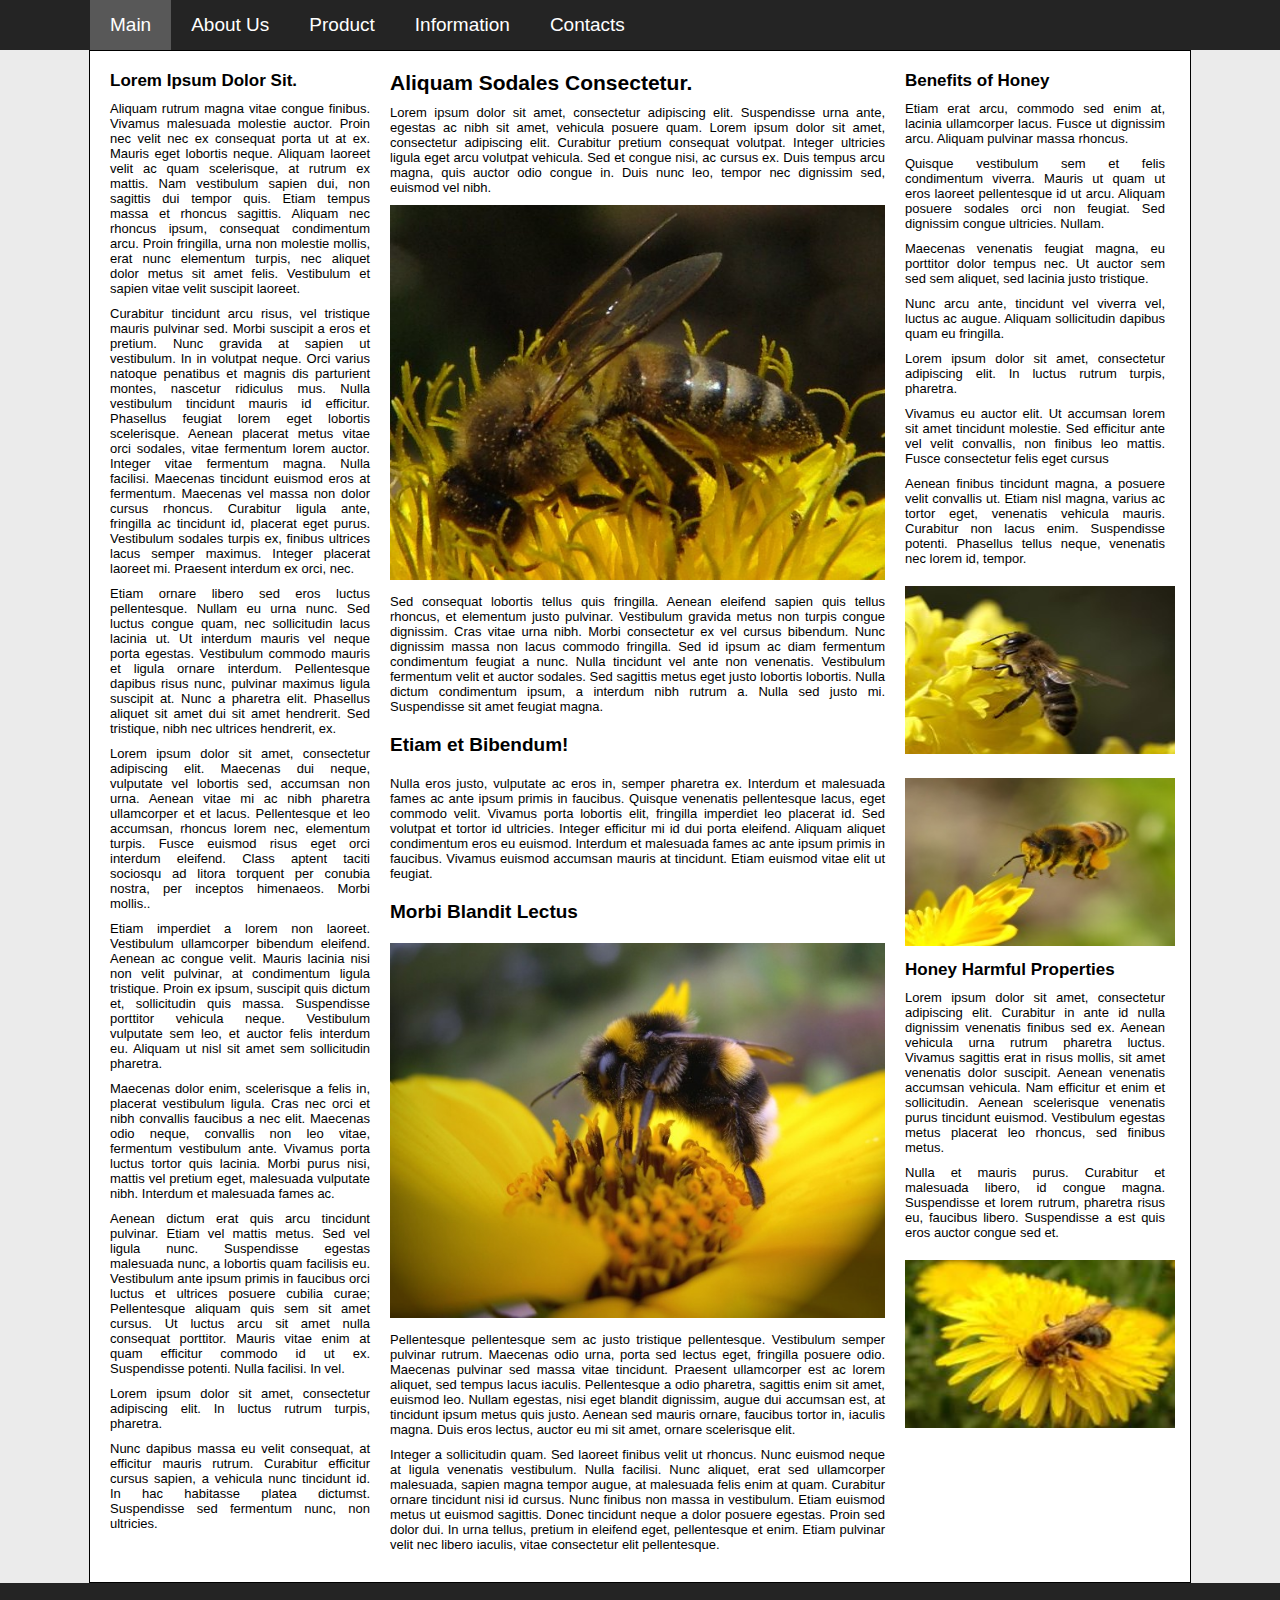
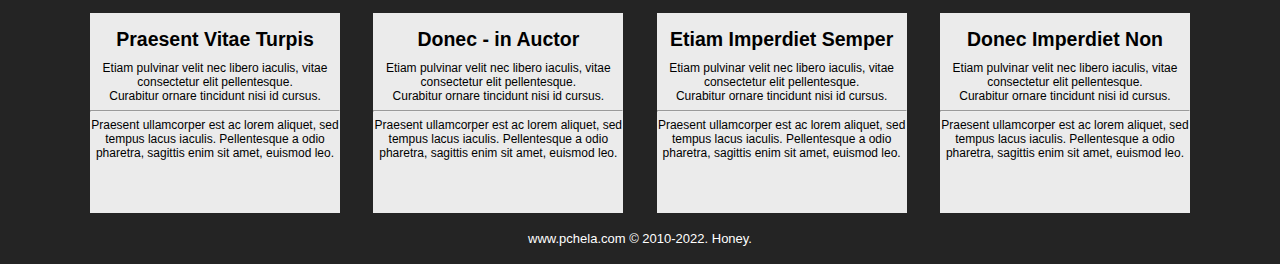
<file: maket_2/index.html>
<!DOCTYPE html>
<html lang="en">
<head>
	<meta charset="UTF-8">
	<meta http-equiv="X-UA-Compatible" content="IE=edge">
	<meta name="viewport" content="width=device-width, initial-scale=1.0">
	<link rel="stylesheet" href="css/style.css">
	<title>Document</title>
</head>
<body>
	<header>
		<nav>
			<a href="#" class="active">Main</a>
			<a href="#">About Us</a>
			<a href="#">Product</a>
			<a href="#">Information</a>
			<a href="#">Contacts</a>
		</nav>
	</header>
	<div class="wrapper">
		<aside>
			<h2>Lorem Ipsum Dolor Sit.</h2>
			<p>Aliquam rutrum magna vitae congue finibus. Vivamus malesuada molestie auctor. Proin nec velit nec ex consequat porta ut at ex. Mauris eget lobortis neque. Aliquam laoreet velit ac quam scelerisque, at rutrum ex mattis. Nam vestibulum sapien dui, non sagittis dui tempor quis. Etiam tempus massa et rhoncus sagittis. Aliquam nec rhoncus ipsum, consequat condimentum arcu. Proin fringilla, urna non molestie mollis, erat nunc elementum turpis, nec aliquet dolor metus sit amet felis. Vestibulum et sapien vitae velit suscipit laoreet.</p>
			<p>Curabitur tincidunt arcu risus, vel tristique mauris pulvinar sed. Morbi suscipit a eros et pretium. Nunc gravida at sapien ut vestibulum. In in volutpat neque. Orci varius natoque penatibus et magnis dis parturient montes, nascetur ridiculus mus. Nulla vestibulum tincidunt mauris id efficitur. Phasellus feugiat lorem eget lobortis scelerisque. Aenean placerat metus vitae orci sodales, vitae fermentum lorem auctor. Integer vitae fermentum magna. Nulla facilisi. Maecenas tincidunt euismod eros at fermentum. Maecenas vel massa non dolor cursus rhoncus. Curabitur ligula ante, fringilla ac tincidunt id, placerat eget purus. Vestibulum sodales turpis ex, finibus ultrices lacus semper maximus. Integer placerat laoreet mi. Praesent interdum ex orci, nec.</p>
			<p>Etiam ornare libero sed eros luctus pellentesque. Nullam eu urna nunc. Sed luctus congue quam, nec sollicitudin lacus lacinia ut. Ut interdum mauris vel neque porta egestas. Vestibulum commodo mauris et ligula ornare interdum. Pellentesque dapibus risus nunc, pulvinar maximus ligula suscipit at. Nunc a pharetra elit. Phasellus aliquet sit amet dui sit amet hendrerit. Sed tristique, nibh nec ultrices hendrerit, ex.</p>
			<p>Lorem ipsum dolor sit amet, consectetur adipiscing elit. Maecenas dui neque, vulputate vel lobortis sed, accumsan non urna. Aenean vitae mi ac nibh pharetra ullamcorper et et lacus. Pellentesque et leo accumsan, rhoncus lorem nec, elementum turpis. Fusce euismod risus eget orci interdum eleifend. Class aptent taciti sociosqu ad litora torquent per conubia nostra, per inceptos himenaeos. Morbi mollis..</p>
			<p>Etiam imperdiet a lorem non laoreet. Vestibulum ullamcorper bibendum eleifend. Aenean ac congue velit. Mauris lacinia nisi non velit pulvinar, at condimentum ligula tristique. Proin ex ipsum, suscipit quis dictum et, sollicitudin quis massa. Suspendisse porttitor vehicula neque. Vestibulum vulputate sem leo, et auctor felis interdum eu. Aliquam ut nisl sit amet sem sollicitudin pharetra.</p>
			<p>Maecenas dolor enim, scelerisque a felis in, placerat vestibulum ligula. Cras nec orci et nibh convallis faucibus a nec elit. Maecenas odio neque, convallis non leo vitae, fermentum vestibulum ante. Vivamus porta luctus tortor quis lacinia. Morbi purus nisi, mattis vel pretium eget, malesuada vulputate nibh. Interdum et malesuada fames ac.</p>
			<p>Aenean dictum erat quis arcu tincidunt pulvinar. Etiam vel mattis metus. Sed vel ligula nunc. Suspendisse egestas malesuada nunc, a lobortis quam facilisis eu. Vestibulum ante ipsum primis in faucibus orci luctus et ultrices posuere cubilia curae; Pellentesque aliquam quis sem sit amet cursus. Ut luctus arcu sit amet nulla consequat porttitor. Mauris vitae enim at quam efficitur commodo id ut ex. Suspendisse potenti. Nulla facilisi. In vel.</p>
			<p>Lorem ipsum dolor sit amet, consectetur adipiscing elit. In luctus rutrum turpis, pharetra.</p>
			<p>Nunc dapibus massa eu velit consequat, at efficitur mauris rutrum. Curabitur efficitur cursus sapien, a vehicula nunc tincidunt id. In hac habitasse platea dictumst. Suspendisse sed fermentum nunc, non ultricies.</p>
		</aside>
		<main>
			<h1>Aliquam Sodales Consectetur.</h1>
			<p>Lorem ipsum dolor sit amet, consectetur adipiscing elit. Suspendisse urna ante, egestas ac nibh sit amet, vehicula posuere quam. Lorem ipsum dolor sit amet, consectetur adipiscing elit. Curabitur pretium consequat volutpat. Integer ultricies ligula eget arcu volutpat vehicula. Sed et congue nisi, ac cursus ex. Duis tempus arcu magna, quis auctor odio congue in. Duis nunc leo, tempor nec dignissim sed, euismod vel nibh.</p>
			<img src="img/bee-1.jpg" alt="1">
			<p>Sed consequat lobortis tellus quis fringilla. Aenean eleifend sapien quis tellus rhoncus, et elementum justo pulvinar. Vestibulum gravida metus non turpis congue dignissim. Cras vitae urna nibh. Morbi consectetur ex vel cursus bibendum. Nunc dignissim massa non lacus commodo fringilla. Sed id ipsum ac diam fermentum condimentum feugiat a nunc. Nulla tincidunt vel ante non venenatis. Vestibulum fermentum velit et auctor sodales. Sed sagittis metus eget justo lobortis lobortis. Nulla dictum condimentum ipsum, a interdum nibh rutrum a. Nulla sed justo mi. Suspendisse sit amet feugiat magna.</p>
			<h2>Etiam et Bibendum!</h2>
			<p>Nulla eros justo, vulputate ac eros in, semper pharetra ex. Interdum et malesuada fames ac ante ipsum primis in faucibus. Quisque venenatis pellentesque lacus, eget commodo velit. Vivamus porta lobortis elit, fringilla imperdiet leo placerat id. Sed volutpat et tortor id ultricies. Integer efficitur mi id dui porta eleifend. Aliquam aliquet condimentum eros eu euismod. Interdum et malesuada fames ac ante ipsum primis in faucibus. Vivamus euismod accumsan mauris at tincidunt. Etiam euismod vitae elit ut feugiat.</p>
			<h2>Morbi Blandit Lectus</h2>
			<img src="img/bee-2.jpg" alt="2">
			<p>Pellentesque pellentesque sem ac justo tristique pellentesque. Vestibulum semper pulvinar rutrum. Maecenas odio urna, porta sed lectus eget, fringilla posuere odio. Maecenas pulvinar sed massa vitae tincidunt. Praesent ullamcorper est ac lorem aliquet, sed tempus lacus iaculis. Pellentesque a odio pharetra, sagittis enim sit amet, euismod leo. Nullam egestas, nisi eget blandit dignissim, augue dui accumsan est, at tincidunt ipsum metus quis justo. Aenean sed mauris ornare, faucibus tortor in, iaculis magna. Duis eros lectus, auctor eu mi sit amet, ornare scelerisque elit.</p>
			<p>Integer a sollicitudin quam. Sed laoreet finibus velit ut rhoncus. Nunc euismod neque at ligula venenatis vestibulum. Nulla facilisi. Nunc aliquet, erat sed ullamcorper malesuada, sapien magna tempor augue, at malesuada felis enim at quam. Curabitur ornare tincidunt nisi id cursus. Nunc finibus non massa in vestibulum. Etiam euismod metus ut euismod sagittis. Donec tincidunt neque a dolor posuere egestas. Proin sed dolor dui. In urna tellus, pretium in eleifend eget, pellentesque et enim. Etiam pulvinar velit nec libero iaculis, vitae consectetur elit pellentesque.</p>
		</main>
		<aside>
			<h2>Benefits of Honey</h2>
			<ul>
				<li>Etiam erat arcu, commodo sed enim at, lacinia ullamcorper lacus. Fusce ut dignissim arcu. Aliquam pulvinar massa rhoncus.</li>
				<li>Quisque vestibulum sem et felis condimentum viverra. Mauris ut quam ut eros laoreet pellentesque id ut arcu. Aliquam posuere sodales orci non feugiat. Sed dignissim congue ultricies. Nullam.</li>
				<li>Maecenas venenatis feugiat magna, eu porttitor dolor tempus nec. Ut auctor sem sed sem aliquet, sed lacinia justo tristique.</li>
				<li>Nunc arcu ante, tincidunt vel viverra vel, luctus ac augue. Aliquam sollicitudin dapibus quam eu fringilla.</li>
				<li>Lorem ipsum dolor sit amet, consectetur adipiscing elit. In luctus rutrum turpis, pharetra.</li>
				<li>Vivamus eu auctor elit. Ut accumsan lorem sit amet tincidunt molestie. Sed efficitur ante vel velit convallis, non finibus leo mattis. Fusce consectetur felis eget cursus</li>
				<li>Aenean finibus tincidunt magna, a posuere velit convallis ut. Etiam nisl magna, varius ac tortor eget, venenatis vehicula mauris. Curabitur non lacus enim. Suspendisse potenti. Phasellus tellus neque, venenatis nec lorem id, tempor.</li>
			</ul>
			<img src="img/bee-3.jpg" alt="3">
			<img src="img/bee-4.jpg" alt="4">
			<h2>Honey Harmful Properties</h2>
			<p>Lorem ipsum dolor sit amet, consectetur adipiscing elit. Curabitur in ante id nulla dignissim venenatis finibus sed ex. Aenean vehicula urna rutrum pharetra luctus. Vivamus sagittis erat in risus mollis, sit amet venenatis dolor suscipit. Aenean venenatis accumsan vehicula. Nam efficitur et enim et sollicitudin. Aenean scelerisque venenatis purus tincidunt euismod. Vestibulum egestas metus placerat leo rhoncus, sed finibus metus.</p>
			<p>Nulla et mauris purus. Curabitur et malesuada libero, id congue magna. Suspendisse et lorem rutrum, pharetra risus eu, faucibus libero. Suspendisse a est quis eros auctor congue sed et.</p>
			<img src="img/bee-5.jpg" alt="5">
		</aside>
	</div>
	<footer>
		<div class="footer_center">
			<div class="footer_wrp">
				<h2>Praesent Vitae Turpis</h2>
				<p>Etiam pulvinar velit nec libero iaculis, vitae consectetur elit pellentesque.</p>
				<p>Curabitur ornare tincidunt nisi id cursus.</p>
				<hr>
				<p>
					Praesent ullamcorper est ac lorem aliquet, sed tempus lacus iaculis. Pellentesque a odio pharetra, sagittis enim sit amet, euismod leo.</p>
			</div>
			<div class="footer_wrp">
				<h2>Donec - in Auctor</h2>
				<p>Etiam pulvinar velit nec libero iaculis, vitae consectetur elit pellentesque.</p>
				<p>Curabitur ornare tincidunt nisi id cursus.</p>
				<hr>
				<p>Praesent ullamcorper est ac lorem aliquet, sed tempus lacus iaculis. Pellentesque a odio pharetra, sagittis enim sit amet, euismod leo.</p>
			</div>
			<div class="footer_wrp">
				<h2>Etiam Imperdiet Semper
				</h2>
				<p>Etiam pulvinar velit nec libero iaculis, vitae consectetur elit pellentesque.</p>
				<p>Curabitur ornare tincidunt nisi id cursus.</p>
				<hr>
				<p>Praesent ullamcorper est ac lorem aliquet, sed tempus lacus iaculis. Pellentesque a odio pharetra, sagittis enim sit amet, euismod leo.</p>
			</div>
			<div class="footer_wrp">
				<h2>Donec Imperdiet Non</h2>
				<p>Etiam pulvinar velit nec libero iaculis, vitae consectetur elit pellentesque.</p>
				<p>Curabitur ornare tincidunt nisi id cursus.</p>
				<hr>
				<p>Praesent ullamcorper est ac lorem aliquet, sed tempus lacus iaculis. Pellentesque a odio pharetra, sagittis enim sit amet, euismod leo.</p>
			</div>
		</div>
		<div class="footer_honey">
			www.pchela.com © 2010-2022. Honey.
		</div>
	</footer>
</body>
</html>
</file>
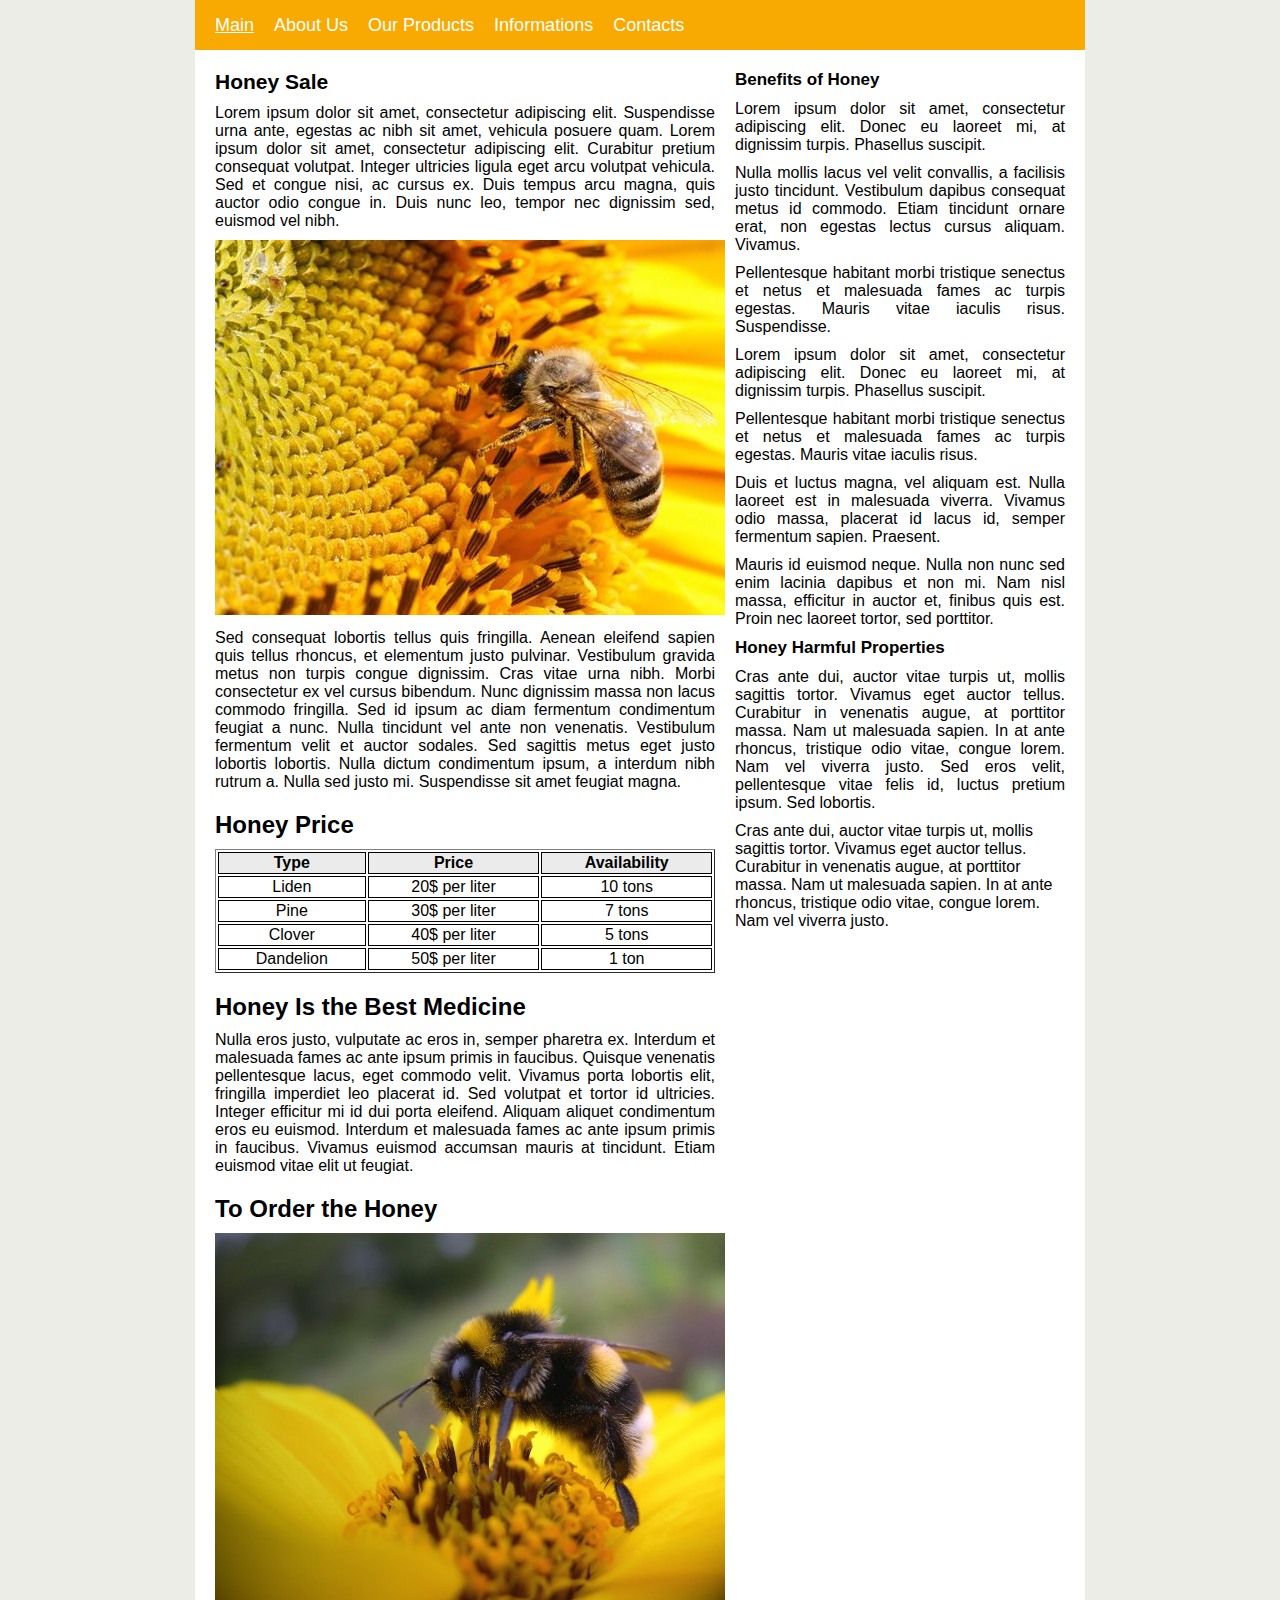
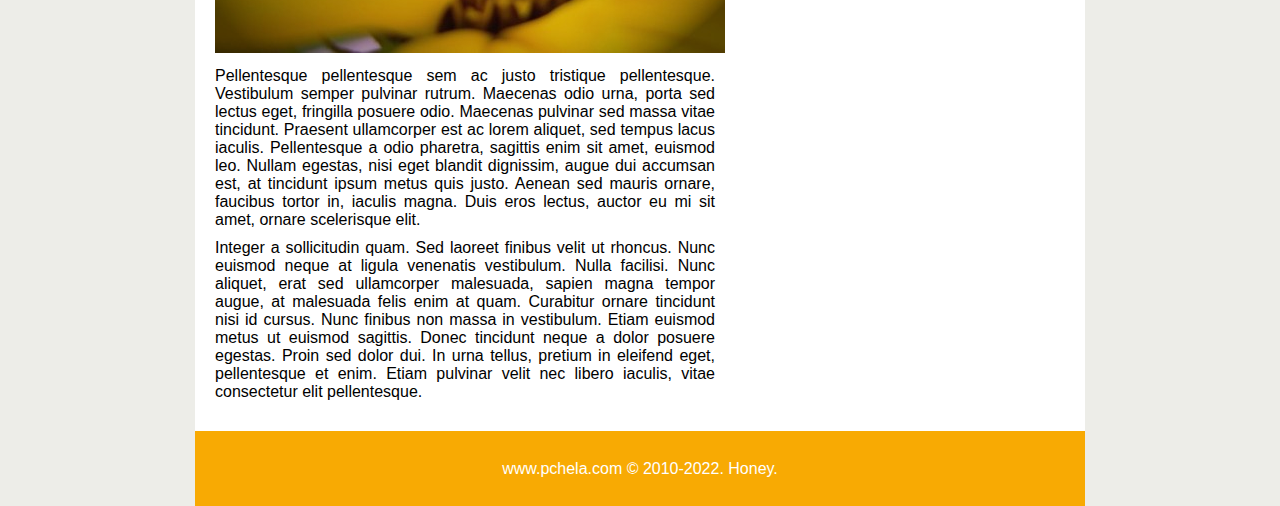
<file: maket_1/undex.html>
<!DOCTYPE html>
<html lang="en">
<head>
	<meta charset="UTF-8">
	<meta http-equiv="X-UA-Compatible" content="IE=edge">
	<meta name="viewport" content="width=device-width, initial-scale=1.0">
	<link rel="stylesheet" href="css/style.css">
	<title>Honey</title>
</head>
<body>
	<header class="wrapper">
		<nav id="menu">
			<a href="#" class="active">Main</a>
			<a href="#">About Us</a>
			<a href="#">Our Products</a>
			<a href="#">Informations</a>
			<a href="#">Contacts</a>
		</nav>
	</header>
	</div>
	<div class="wrapper">
		<main>
			<h1>Honey Sale</h1>
			<p>Lorem ipsum dolor sit amet, consectetur adipiscing elit. Suspendisse urna ante, egestas ac nibh sit amet, vehicula posuere quam. Lorem ipsum dolor sit amet, consectetur adipiscing elit. Curabitur pretium consequat volutpat. Integer ultricies ligula eget arcu volutpat vehicula. Sed et congue nisi, ac cursus ex. Duis tempus arcu magna, quis auctor odio congue in. Duis nunc leo, tempor nec dignissim sed, euismod vel nibh.</p>
			<p><img src="img/bee.jpg" alt=""></p>
			<p>Sed consequat lobortis tellus quis fringilla. Aenean eleifend sapien quis tellus rhoncus, et elementum justo pulvinar. Vestibulum gravida metus non turpis congue dignissim. Cras vitae urna nibh. Morbi consectetur ex vel cursus bibendum. Nunc dignissim massa non lacus commodo fringilla. Sed id ipsum ac diam fermentum condimentum feugiat a nunc. Nulla tincidunt vel ante non venenatis. Vestibulum fermentum velit et auctor sodales. Sed sagittis metus eget justo lobortis lobortis. Nulla dictum condimentum ipsum, a interdum nibh rutrum a. Nulla sed justo mi. Suspendisse sit amet feugiat magna.</p>
			<h2>Honey Price</h2>
			<table class="price" border="1px">
				<tr>
					<th>Type</th>
					<th>Price</th>
					<th>Availability</th>
				</tr>
				<tr>
					<td>Liden</td>
					<td>20$ per liter</td>
					<td>10 tons</td>
				</tr>
				<tr>
					<td>Pine</td>
					<td>30$ per liter</td>
					<td>7 tons</td>
				</tr>
				<tr>
					<td>Clover</td>
					<td>40$ per liter</td>
					<td>5 tons</td>
				</tr>
				<tr>
					<td>Dandelion</td>
					<td>50$ per liter</td>
					<td>1 ton</td>
				</tr>
			</table>
			<h2>Honey Is the Best Medicine</h2>
			<p>Nulla eros justo, vulputate ac eros in, semper pharetra ex. Interdum et malesuada fames ac ante ipsum primis in faucibus. Quisque venenatis pellentesque lacus, eget commodo velit. Vivamus porta lobortis elit, fringilla imperdiet leo placerat id. Sed volutpat et tortor id ultricies. Integer efficitur mi id dui porta eleifend. Aliquam aliquet condimentum eros eu euismod. Interdum et malesuada fames ac ante ipsum primis in faucibus. Vivamus euismod accumsan mauris at tincidunt. Etiam euismod vitae elit ut feugiat.</p>
			<h2>To Order the Honey</h2>
			<p><img src="img/bee2.jpg" alt=""></p>
			<p>Pellentesque pellentesque sem ac justo tristique pellentesque. Vestibulum semper pulvinar rutrum. Maecenas odio urna, porta sed lectus eget, fringilla posuere odio. Maecenas pulvinar sed massa vitae tincidunt. Praesent ullamcorper est ac lorem aliquet, sed tempus lacus iaculis. Pellentesque a odio pharetra, sagittis enim sit amet, euismod leo. Nullam egestas, nisi eget blandit dignissim, augue dui accumsan est, at tincidunt ipsum metus quis justo. Aenean sed mauris ornare, faucibus tortor in, iaculis magna. Duis eros lectus, auctor eu mi sit amet, ornare scelerisque elit.</p>
			<p>Integer a sollicitudin quam. Sed laoreet finibus velit ut rhoncus. Nunc euismod neque at ligula venenatis vestibulum. Nulla facilisi. Nunc aliquet, erat sed ullamcorper malesuada, sapien magna tempor augue, at malesuada felis enim at quam. Curabitur ornare tincidunt nisi id cursus. Nunc finibus non massa in vestibulum. Etiam euismod metus ut euismod sagittis. Donec tincidunt neque a dolor posuere egestas. Proin sed dolor dui. In urna tellus, pretium in eleifend eget, pellentesque et enim. Etiam pulvinar velit nec libero iaculis, vitae consectetur elit pellentesque.</p>
		</main>
		<aside>
			<section>
				<h2>Benefits of Honey</h2>
				<ul>
					<li>Lorem ipsum dolor sit amet, consectetur adipiscing elit. Donec eu laoreet mi, at dignissim turpis. Phasellus suscipit.</li>
					<li>Nulla mollis lacus vel velit convallis, a facilisis justo tincidunt. Vestibulum dapibus consequat metus id commodo. Etiam tincidunt ornare erat, non egestas lectus cursus aliquam. Vivamus.</li>
					<li>Pellentesque habitant morbi tristique senectus et netus et malesuada fames ac turpis egestas. Mauris vitae iaculis risus. Suspendisse.</li>
					<li>Lorem ipsum dolor sit amet, consectetur adipiscing elit. Donec eu laoreet mi, at dignissim turpis. Phasellus suscipit.</li>
					<li>Pellentesque habitant morbi tristique senectus et netus et malesuada fames ac turpis egestas. Mauris vitae iaculis risus.</li>
					<li>Duis et luctus magna, vel aliquam est. Nulla laoreet est in malesuada viverra. Vivamus odio massa, placerat id lacus id, semper fermentum sapien. Praesent.</li>
					<li>Mauris id euismod neque. Nulla non nunc sed enim lacinia dapibus et non mi. Nam nisl massa, efficitur in auctor et, finibus quis est. Proin nec laoreet tortor, sed porttitor.</li>
				</ul>
			</section>
			<section>
				<h2>Honey Harmful Properties</h2>
				<p>Cras ante dui, auctor vitae turpis ut, mollis sagittis tortor. Vivamus eget auctor tellus. Curabitur in venenatis augue, at porttitor massa. Nam ut malesuada sapien. In at ante rhoncus, tristique odio vitae, congue lorem. Nam vel viverra justo. Sed eros velit, pellentesque vitae felis id, luctus pretium ipsum. Sed lobortis.</p>
				<section>Cras ante dui, auctor vitae turpis ut, mollis sagittis tortor. Vivamus eget auctor tellus. Curabitur in venenatis augue, at porttitor massa. Nam ut malesuada sapien. In at ante rhoncus, tristique odio vitae, congue lorem. Nam vel viverra justo.</section>
			</section>
		</aside>
	</div>
	<footer class="wrapper">www.pchela.com © 2010-2022. Honey.</footer>
</body>
</html>
</file>
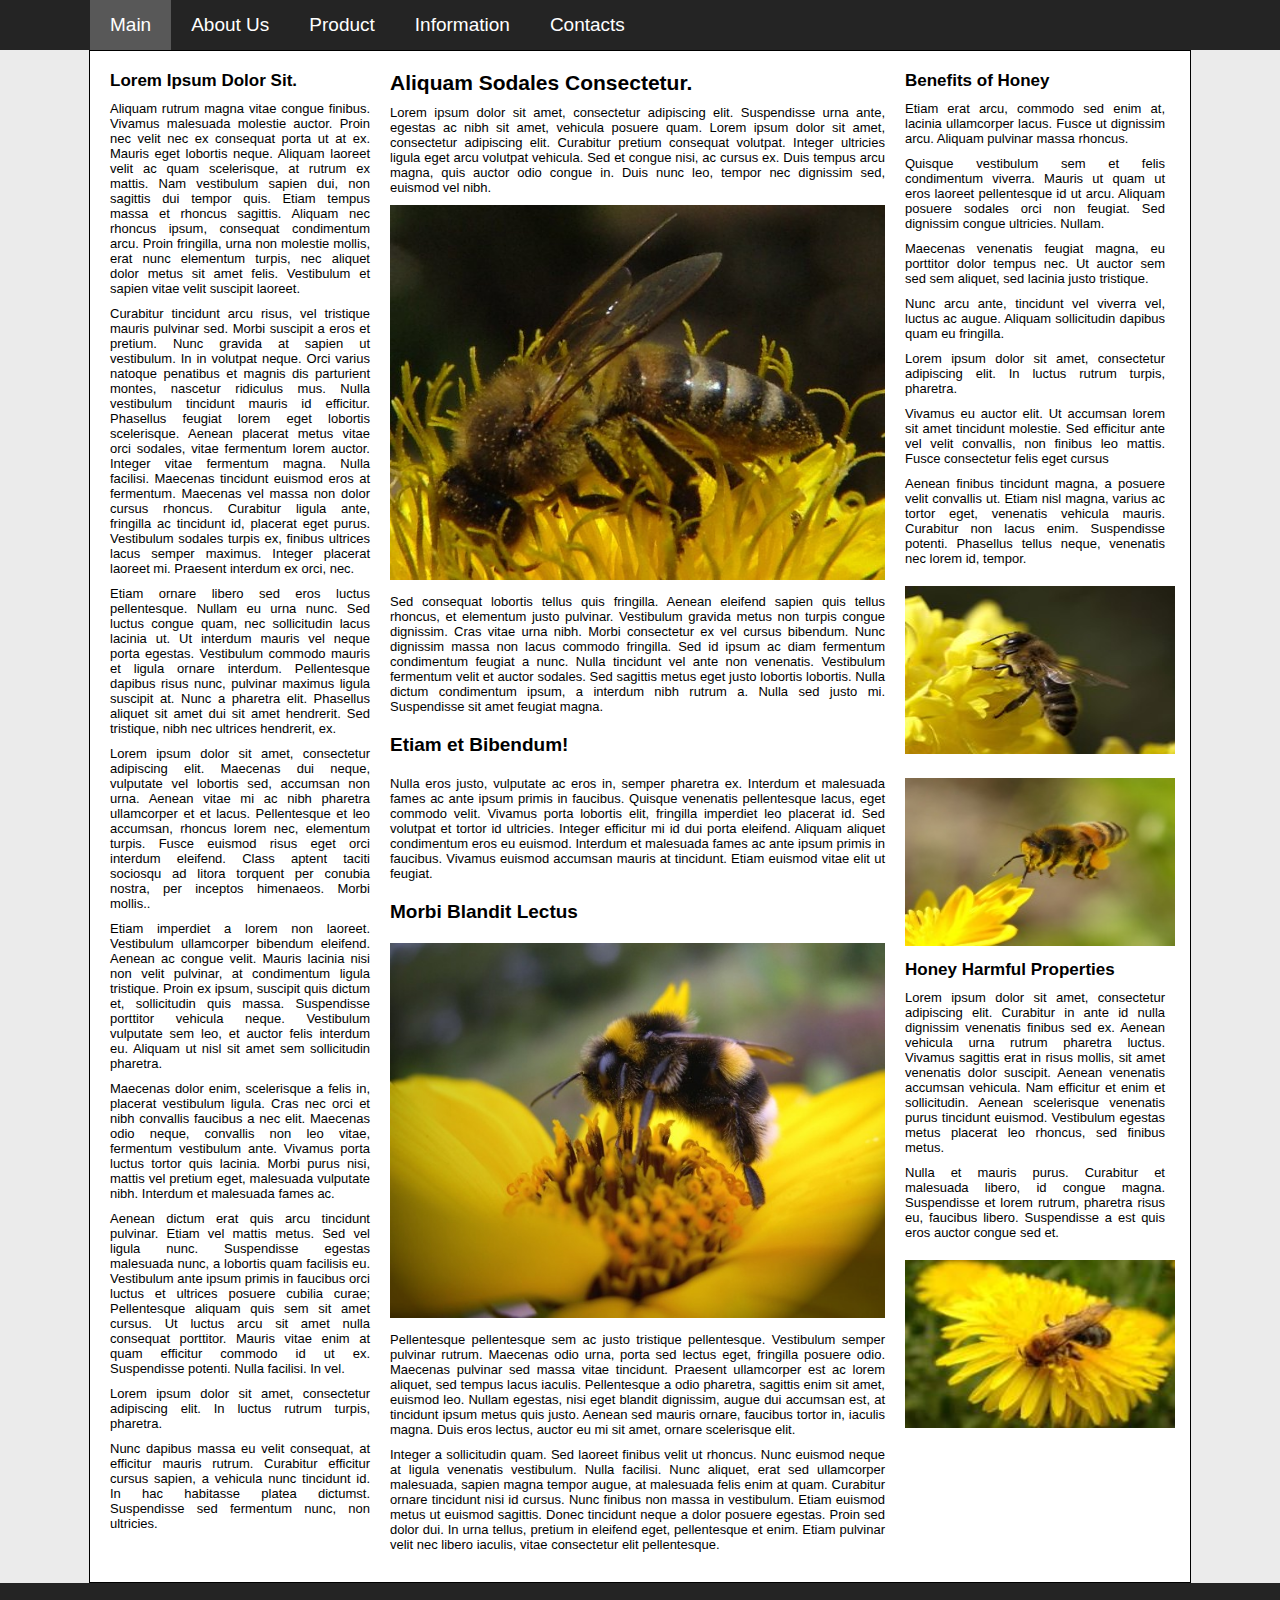
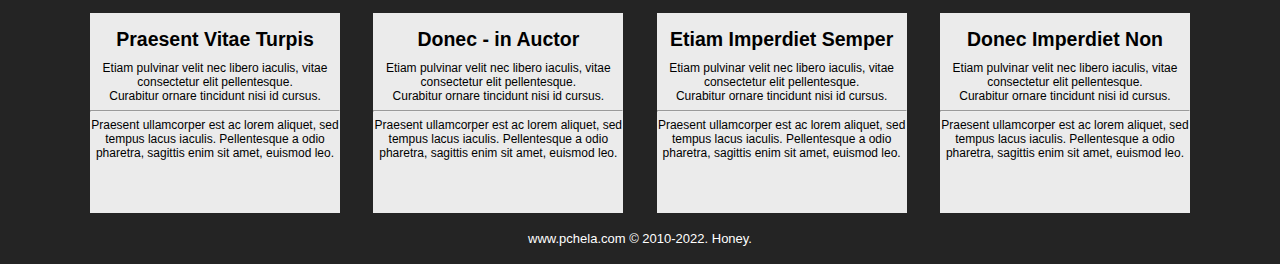
<file: maket_2/undex.html>
<!DOCTYPE html>
<html lang="en">
<head>
	<meta charset="UTF-8">
	<meta http-equiv="X-UA-Compatible" content="IE=edge">
	<meta name="viewport" content="width=device-width, initial-scale=1.0">
	<link rel="stylesheet" href="css/style.css">
	<title>Document</title>
</head>
<body>
	<header>
		<nav>
			<a href="#" class="active">Main</a>
			<a href="#">About Us</a>
			<a href="#">Product</a>
			<a href="#">Information</a>
			<a href="#">Contacts</a>
		</nav>
	</header>
	<div class="wrapper">
		<aside>
			<h2>Lorem Ipsum Dolor Sit.</h2>
			<p>Aliquam rutrum magna vitae congue finibus. Vivamus malesuada molestie auctor. Proin nec velit nec ex consequat porta ut at ex. Mauris eget lobortis neque. Aliquam laoreet velit ac quam scelerisque, at rutrum ex mattis. Nam vestibulum sapien dui, non sagittis dui tempor quis. Etiam tempus massa et rhoncus sagittis. Aliquam nec rhoncus ipsum, consequat condimentum arcu. Proin fringilla, urna non molestie mollis, erat nunc elementum turpis, nec aliquet dolor metus sit amet felis. Vestibulum et sapien vitae velit suscipit laoreet.</p>
			<p>Curabitur tincidunt arcu risus, vel tristique mauris pulvinar sed. Morbi suscipit a eros et pretium. Nunc gravida at sapien ut vestibulum. In in volutpat neque. Orci varius natoque penatibus et magnis dis parturient montes, nascetur ridiculus mus. Nulla vestibulum tincidunt mauris id efficitur. Phasellus feugiat lorem eget lobortis scelerisque. Aenean placerat metus vitae orci sodales, vitae fermentum lorem auctor. Integer vitae fermentum magna. Nulla facilisi. Maecenas tincidunt euismod eros at fermentum. Maecenas vel massa non dolor cursus rhoncus. Curabitur ligula ante, fringilla ac tincidunt id, placerat eget purus. Vestibulum sodales turpis ex, finibus ultrices lacus semper maximus. Integer placerat laoreet mi. Praesent interdum ex orci, nec.</p>
			<p>Etiam ornare libero sed eros luctus pellentesque. Nullam eu urna nunc. Sed luctus congue quam, nec sollicitudin lacus lacinia ut. Ut interdum mauris vel neque porta egestas. Vestibulum commodo mauris et ligula ornare interdum. Pellentesque dapibus risus nunc, pulvinar maximus ligula suscipit at. Nunc a pharetra elit. Phasellus aliquet sit amet dui sit amet hendrerit. Sed tristique, nibh nec ultrices hendrerit, ex.</p>
			<p>Lorem ipsum dolor sit amet, consectetur adipiscing elit. Maecenas dui neque, vulputate vel lobortis sed, accumsan non urna. Aenean vitae mi ac nibh pharetra ullamcorper et et lacus. Pellentesque et leo accumsan, rhoncus lorem nec, elementum turpis. Fusce euismod risus eget orci interdum eleifend. Class aptent taciti sociosqu ad litora torquent per conubia nostra, per inceptos himenaeos. Morbi mollis..</p>
			<p>Etiam imperdiet a lorem non laoreet. Vestibulum ullamcorper bibendum eleifend. Aenean ac congue velit. Mauris lacinia nisi non velit pulvinar, at condimentum ligula tristique. Proin ex ipsum, suscipit quis dictum et, sollicitudin quis massa. Suspendisse porttitor vehicula neque. Vestibulum vulputate sem leo, et auctor felis interdum eu. Aliquam ut nisl sit amet sem sollicitudin pharetra.</p>
			<p>Maecenas dolor enim, scelerisque a felis in, placerat vestibulum ligula. Cras nec orci et nibh convallis faucibus a nec elit. Maecenas odio neque, convallis non leo vitae, fermentum vestibulum ante. Vivamus porta luctus tortor quis lacinia. Morbi purus nisi, mattis vel pretium eget, malesuada vulputate nibh. Interdum et malesuada fames ac.</p>
			<p>Aenean dictum erat quis arcu tincidunt pulvinar. Etiam vel mattis metus. Sed vel ligula nunc. Suspendisse egestas malesuada nunc, a lobortis quam facilisis eu. Vestibulum ante ipsum primis in faucibus orci luctus et ultrices posuere cubilia curae; Pellentesque aliquam quis sem sit amet cursus. Ut luctus arcu sit amet nulla consequat porttitor. Mauris vitae enim at quam efficitur commodo id ut ex. Suspendisse potenti. Nulla facilisi. In vel.</p>
			<p>Lorem ipsum dolor sit amet, consectetur adipiscing elit. In luctus rutrum turpis, pharetra.</p>
			<p>Nunc dapibus massa eu velit consequat, at efficitur mauris rutrum. Curabitur efficitur cursus sapien, a vehicula nunc tincidunt id. In hac habitasse platea dictumst. Suspendisse sed fermentum nunc, non ultricies.</p>
		</aside>
		<main>
			<h1>Aliquam Sodales Consectetur.</h1>
			<p>Lorem ipsum dolor sit amet, consectetur adipiscing elit. Suspendisse urna ante, egestas ac nibh sit amet, vehicula posuere quam. Lorem ipsum dolor sit amet, consectetur adipiscing elit. Curabitur pretium consequat volutpat. Integer ultricies ligula eget arcu volutpat vehicula. Sed et congue nisi, ac cursus ex. Duis tempus arcu magna, quis auctor odio congue in. Duis nunc leo, tempor nec dignissim sed, euismod vel nibh.</p>
			<img src="img/bee-1.jpg" alt="1">
			<p>Sed consequat lobortis tellus quis fringilla. Aenean eleifend sapien quis tellus rhoncus, et elementum justo pulvinar. Vestibulum gravida metus non turpis congue dignissim. Cras vitae urna nibh. Morbi consectetur ex vel cursus bibendum. Nunc dignissim massa non lacus commodo fringilla. Sed id ipsum ac diam fermentum condimentum feugiat a nunc. Nulla tincidunt vel ante non venenatis. Vestibulum fermentum velit et auctor sodales. Sed sagittis metus eget justo lobortis lobortis. Nulla dictum condimentum ipsum, a interdum nibh rutrum a. Nulla sed justo mi. Suspendisse sit amet feugiat magna.</p>
			<h2>Etiam et Bibendum!</h2>
			<p>Nulla eros justo, vulputate ac eros in, semper pharetra ex. Interdum et malesuada fames ac ante ipsum primis in faucibus. Quisque venenatis pellentesque lacus, eget commodo velit. Vivamus porta lobortis elit, fringilla imperdiet leo placerat id. Sed volutpat et tortor id ultricies. Integer efficitur mi id dui porta eleifend. Aliquam aliquet condimentum eros eu euismod. Interdum et malesuada fames ac ante ipsum primis in faucibus. Vivamus euismod accumsan mauris at tincidunt. Etiam euismod vitae elit ut feugiat.</p>
			<h2>Morbi Blandit Lectus</h2>
			<img src="img/bee-2.jpg" alt="2">
			<p>Pellentesque pellentesque sem ac justo tristique pellentesque. Vestibulum semper pulvinar rutrum. Maecenas odio urna, porta sed lectus eget, fringilla posuere odio. Maecenas pulvinar sed massa vitae tincidunt. Praesent ullamcorper est ac lorem aliquet, sed tempus lacus iaculis. Pellentesque a odio pharetra, sagittis enim sit amet, euismod leo. Nullam egestas, nisi eget blandit dignissim, augue dui accumsan est, at tincidunt ipsum metus quis justo. Aenean sed mauris ornare, faucibus tortor in, iaculis magna. Duis eros lectus, auctor eu mi sit amet, ornare scelerisque elit.</p>
			<p>Integer a sollicitudin quam. Sed laoreet finibus velit ut rhoncus. Nunc euismod neque at ligula venenatis vestibulum. Nulla facilisi. Nunc aliquet, erat sed ullamcorper malesuada, sapien magna tempor augue, at malesuada felis enim at quam. Curabitur ornare tincidunt nisi id cursus. Nunc finibus non massa in vestibulum. Etiam euismod metus ut euismod sagittis. Donec tincidunt neque a dolor posuere egestas. Proin sed dolor dui. In urna tellus, pretium in eleifend eget, pellentesque et enim. Etiam pulvinar velit nec libero iaculis, vitae consectetur elit pellentesque.</p>
		</main>
		<aside>
			<h2>Benefits of Honey</h2>
			<ul>
				<li>Etiam erat arcu, commodo sed enim at, lacinia ullamcorper lacus. Fusce ut dignissim arcu. Aliquam pulvinar massa rhoncus.</li>
				<li>Quisque vestibulum sem et felis condimentum viverra. Mauris ut quam ut eros laoreet pellentesque id ut arcu. Aliquam posuere sodales orci non feugiat. Sed dignissim congue ultricies. Nullam.</li>
				<li>Maecenas venenatis feugiat magna, eu porttitor dolor tempus nec. Ut auctor sem sed sem aliquet, sed lacinia justo tristique.</li>
				<li>Nunc arcu ante, tincidunt vel viverra vel, luctus ac augue. Aliquam sollicitudin dapibus quam eu fringilla.</li>
				<li>Lorem ipsum dolor sit amet, consectetur adipiscing elit. In luctus rutrum turpis, pharetra.</li>
				<li>Vivamus eu auctor elit. Ut accumsan lorem sit amet tincidunt molestie. Sed efficitur ante vel velit convallis, non finibus leo mattis. Fusce consectetur felis eget cursus</li>
				<li>Aenean finibus tincidunt magna, a posuere velit convallis ut. Etiam nisl magna, varius ac tortor eget, venenatis vehicula mauris. Curabitur non lacus enim. Suspendisse potenti. Phasellus tellus neque, venenatis nec lorem id, tempor.</li>
			</ul>
			<img src="img/bee-3.jpg" alt="3">
			<img src="img/bee-4.jpg" alt="4">
			<h2>Honey Harmful Properties</h2>
			<p>Lorem ipsum dolor sit amet, consectetur adipiscing elit. Curabitur in ante id nulla dignissim venenatis finibus sed ex. Aenean vehicula urna rutrum pharetra luctus. Vivamus sagittis erat in risus mollis, sit amet venenatis dolor suscipit. Aenean venenatis accumsan vehicula. Nam efficitur et enim et sollicitudin. Aenean scelerisque venenatis purus tincidunt euismod. Vestibulum egestas metus placerat leo rhoncus, sed finibus metus.</p>
			<p>Nulla et mauris purus. Curabitur et malesuada libero, id congue magna. Suspendisse et lorem rutrum, pharetra risus eu, faucibus libero. Suspendisse a est quis eros auctor congue sed et.</p>
			<img src="img/bee-5.jpg" alt="5">
		</aside>
	</div>
	<footer>
		<div class="footer_center">
			<div class="footer_wrp">
				<h2>Praesent Vitae Turpis</h2>
				<p>Etiam pulvinar velit nec libero iaculis, vitae consectetur elit pellentesque.</p>
				<p>Curabitur ornare tincidunt nisi id cursus.</p>
				<hr>
				<p>
					Praesent ullamcorper est ac lorem aliquet, sed tempus lacus iaculis. Pellentesque a odio pharetra, sagittis enim sit amet, euismod leo.</p>
			</div>
			<div class="footer_wrp">
				<h2>Donec - in Auctor</h2>
				<p>Etiam pulvinar velit nec libero iaculis, vitae consectetur elit pellentesque.</p>
				<p>Curabitur ornare tincidunt nisi id cursus.</p>
				<hr>
				<p>Praesent ullamcorper est ac lorem aliquet, sed tempus lacus iaculis. Pellentesque a odio pharetra, sagittis enim sit amet, euismod leo.</p>
			</div>
			<div class="footer_wrp">
				<h2>Etiam Imperdiet Semper
				</h2>
				<p>Etiam pulvinar velit nec libero iaculis, vitae consectetur elit pellentesque.</p>
				<p>Curabitur ornare tincidunt nisi id cursus.</p>
				<hr>
				<p>Praesent ullamcorper est ac lorem aliquet, sed tempus lacus iaculis. Pellentesque a odio pharetra, sagittis enim sit amet, euismod leo.</p>
			</div>
			<div class="footer_wrp">
				<h2>Donec Imperdiet Non</h2>
				<p>Etiam pulvinar velit nec libero iaculis, vitae consectetur elit pellentesque.</p>
				<p>Curabitur ornare tincidunt nisi id cursus.</p>
				<hr>
				<p>Praesent ullamcorper est ac lorem aliquet, sed tempus lacus iaculis. Pellentesque a odio pharetra, sagittis enim sit amet, euismod leo.</p>
			</div>
		</div>
		<div class="footer_honey">
			www.pchela.com © 2010-2022. Honey.
		</div>
	</footer>
</body>
</html>
</file>
<file: maket_2/css/style.css>
body{
	background-color: #ebebeb;
	font-family: sans-serif;
}

body, p, h1, h2, ul{
	margin:0px;
	padding: 0px;
}

/* общий блок */
.wrapper{
	display: flex;
	flex-wrap: wrap;
	width: 1100px;
	background: #fff;
	margin: 0px auto;
	border: 1px solid black;
}

header, footer{
	background-color: #242424;
}

/* меню */
nav{
	min-height: 50px;
	display: flex;
	align-items: center;
	width: 1100px;
	margin: 0px auto;
}

/* ссылки */
nav a{
	display: block;
	padding: 0px 20px;
	color: #fff;
	font-size: 19px;
	box-sizing: border-box;
	text-decoration: none;
}

/* ссылка при наведение и в активном ввиде */
nav a:hover, nav a.active{
	background-color: #585858;
	line-height: 50px;
}

/* левый бар */
aside{
	width: 300px;
	box-sizing:border-box ;
	flex-direction: column;
	padding: 20px 20px 0px 20px;
}

/* заголовок2 бар */
aside h2{
	font-size: 17px;
	margin-bottom: 10px;
}

/* абзацы и списки бара */
aside p, aside li{
	font-size: 13px;
	text-align: justify;
	margin: 0 0 10px 0;
	list-style-type: none;
}

/* левый и правый брат фотки */
aside img{
	height: 168px;
   width: 270px;
	box-sizing: border-box;
	margin: 10px auto;
}

/* content */
main{
	min-height: 600px;
	width: 495px;
	padding: 20px 0;
	text-align: justify;
	box-sizing: border-box;
}

/* картинки  */
main img{
	width: 495px;
	height: 375px;
}

/* главный заголовок */
main h1{
	font-size: 21px;
}

/* абзацы контента */
main p{
	font-size: 13px;
	margin: 10px 0px;
}

/* заголовок2 контента */
main h2{
	font-size: 19px;
	margin: 20px 0px;
}

/* подвал */
footer{
	display: flex;
	flex-direction: column;
	font-size: 13px;
	text-align: center;
	color: #fff;
	min-height: 281px;
}

.footer_center{
	box-sizing: border-box;
	display: flex;
	justify-content: space-between;
	padding-top: 30px;
	flex-wrap: wrap;
}

.footer_center{
	width: 1100px;
	margin: 0 auto;
}

.footer_wrp h2{
	margin: 15px 0 10px 0;
}

.footer_center p{
	font-size: 12px;
}

.footer_wrp hr{
	width: 248px;
}

.footer_wrp{
	width: 250px;
	background-color: #ebebeb;
	color: #000;
	min-height: 200px;
	display: flex;
	flex-direction: column;
}

.footer_honey{
	min-height: 50px;
	display: flex;
	justify-content: center;
	align-items: center;
}
</file>
<file: maket_1/css/style.css>
html{
	background-color: #edede8;
	font-family: sans-serif;
}

.wrapper{
	width: 890px;
	margin: 0px auto;
	display: flex;
}

/* menu shapka */

header{
	background-color: #F8AA03;
}

#menu{
	min-height: 50px;
	align-items: center;
	display: flex;
}

#menu a{
	margin-left:20px;
	color: #fff;
	text-decoration: none;
	font-size: 18px;
}

#menu a:hover, #menu a.active{
	text-decoration: underline;
}

/* content */

main{
	display: block;
}

main{
	width: 530px;
	background-color: #fff;
	padding: 20px 10px 20px 20px;
	text-align: justify;
	box-sizing: border-box;
}

main h1{
	font-size: 21px;
}

main h2{
	font-style: 19px;
	margin-top: 20px;
}

main p{
margin: 10px 0px;
}

/* таблица */
.price{
margin-top: 10px;
width: 500px;
}

/*  */

.price td, .price th{
	border: 1px solid black;
	text-align: center;
}

.price th{
	background-color: #ebebeb;
}

table{
	display: table;
	border-collapse: separate;
	box-sizing: border-box;
	text-indent: inherit;
	border-spacing: 2px;
	border-color: grey;
}

/* правый бар */

body, p, h1, h2, ul{
	margin: 0px;
	padding: 0px;
}

section{
	display: block;
}


aside{
	display: block;
}
aside{
	
	width: 360px;
	background-color: #fff;
	padding: 20px 20px 20px 10px;
	box-sizing: border-box;
}
aside h2{
	font-size: 17px;
	margin-bottom: 10px;
}

aside ul{
	list-style-type: none;
}

aside p, aside li{
	font-size: 16px;
	text-align: justify;
	margin-bottom: 10px;
}
/* подвал */
footer {
	display: flex;
	color: #fff;
	min-height: 75px;
	align-items: center;
	justify-content: center;
	background-color: #f8aa03;
}
</file>
